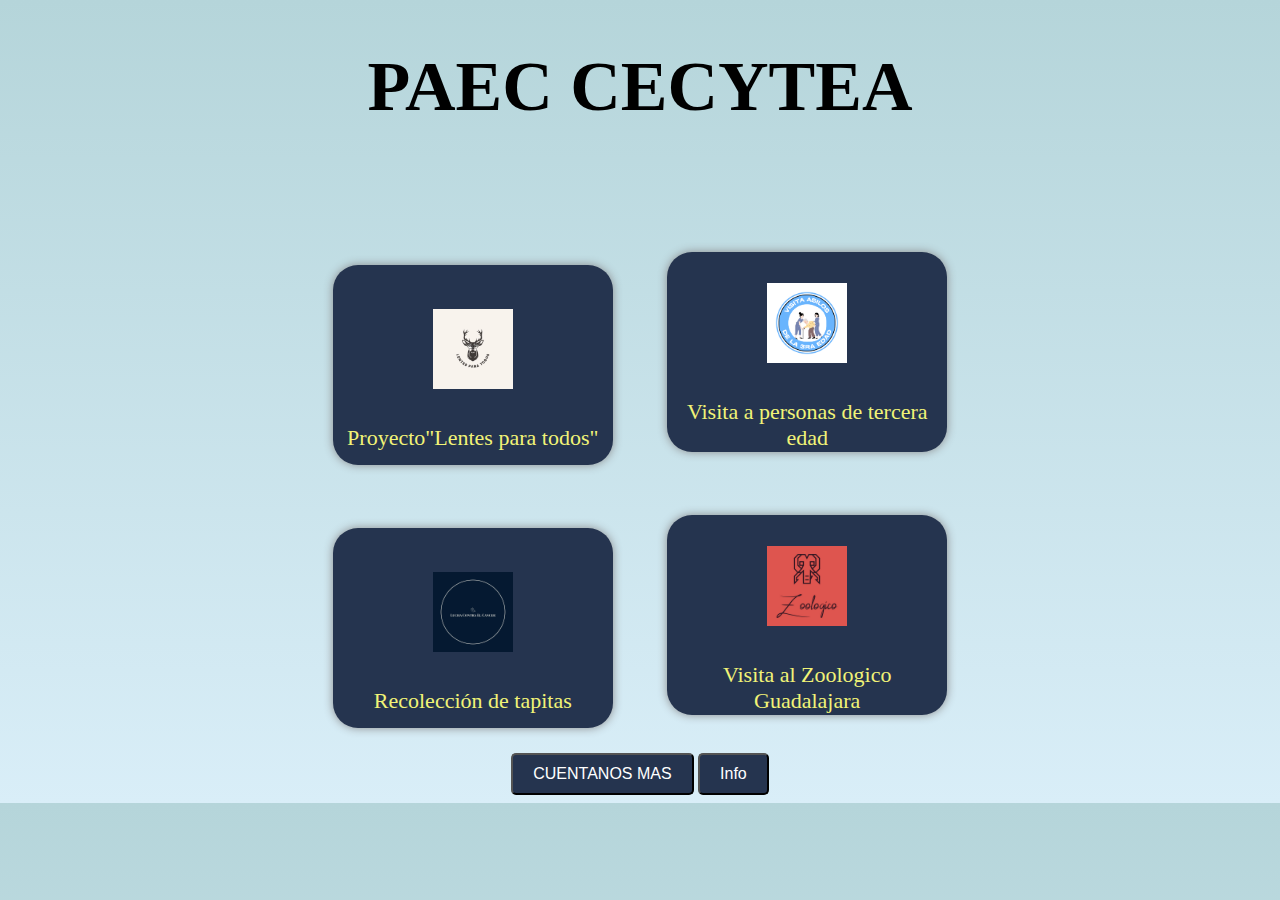
<file: index.html>
<!DOCTYPE html>
<html lang="es">
<head>
 <meta charset="UTF-8">
 <title>Página Principal</title>
 <link rel="stylesheet" href="estilos.css">
</head>
<body>
    <div class="elemento"><h1><center>PAEC CECYTEA</center></h1></div>
   
 <div class="contenedor-botones">
  <button class="boton" onclick="location.href='index2.html'">
<img src="lentes.png.jpg" alt="LENTES">
   <span><center>Proyecto"Lentes para todos"</center></span>
  </button>
  <button class="boton" onclick="location.href='index3.html'">
   <img src="asilo.png.png" alt="ASILO">
   <span><center>Visita a personas de tercera edad</center></span>
  </button>
  <br>
  
  <button class="boton" onclick="location.href='index4.html'">
   <img src="tapitas.png.jpg" alt="TAPITAS">
   <span><center>Recolección de tapitas</center></span>
  </button>
  <button class="boton" onclick="location.href='index5.html'">
   <img src="zoo.png.jpg" alt="ZOOGDL">
   <span><center>Visita al Zoologico Guadalajara</center></span>
  </button>
 </div>
 <center><button class="boton-pequeno" onclick="location.href='is.html'">CUENTANOS MAS</button>
   <button class="boton-info" onclick="location.href='info.html'">Info</button></center>
</body>
</html>
</file>
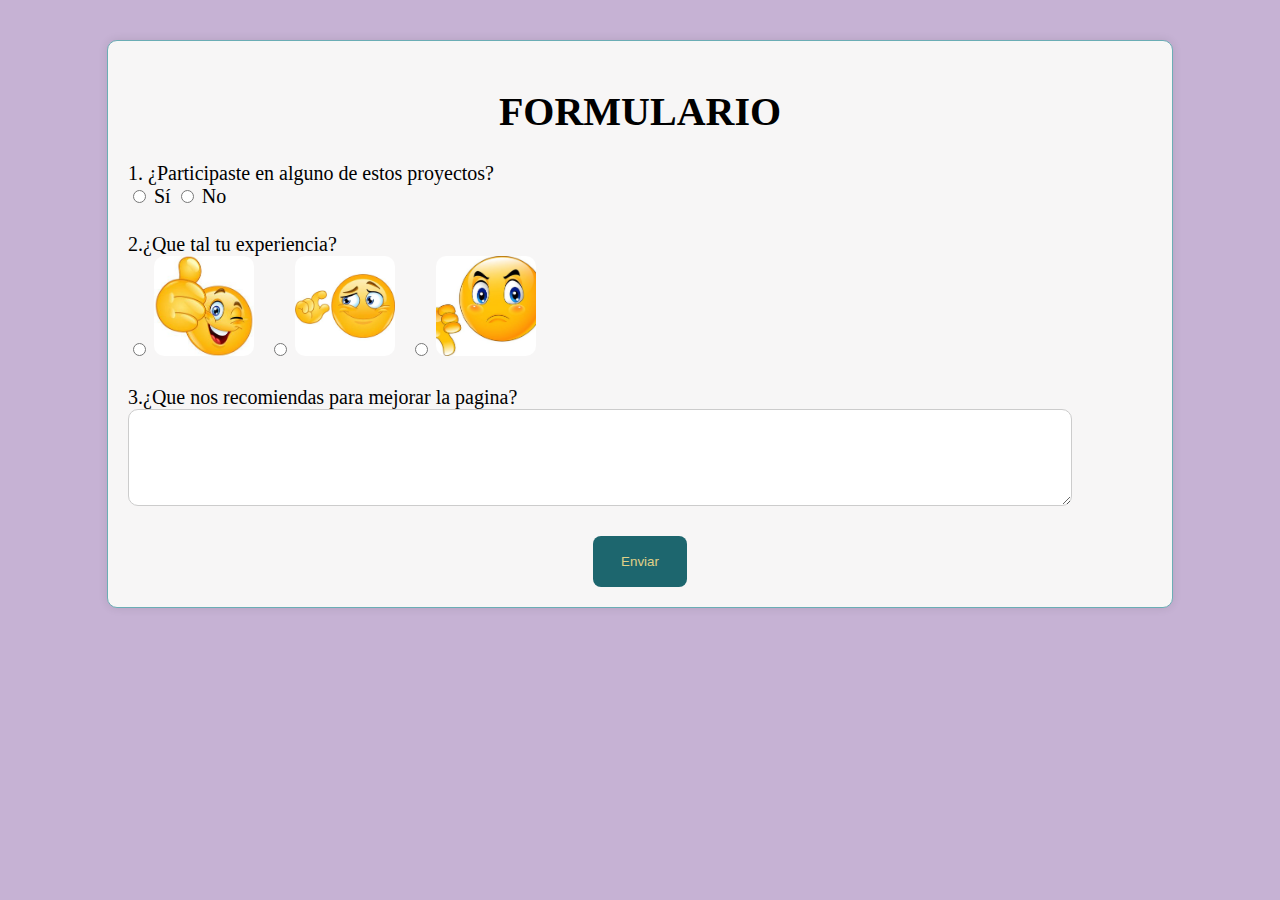
<file: for.html>
<!DOCTYPE html>
<html lang="es">
<head>
    <meta charset="UTF-8">
    <meta name="viewport" content="width=device-width, initial-scale=1.0">
    <title>Formulario</title>
    <link rel="stylesheet" href="estlos4.css">
</head>
<body>
    <form>
        <center>  <h1>FORMULARIO</h1></center>
        
        <!-- Pregunta 1: Si/No -->
        <div class="pregunta">
            <label>1. ¿Participaste en alguno de estos proyectos?</label>
            <div class="si-no">
                <center> <input type="radio" id="si" name="pregunta1" value="si">
                <label for="si">Sí</label>
                <input type="radio" id="no" name="pregunta1" value="no">
                <label for="no">No</label></center>
            </div>
        </div>
        
        <!-- Pregunta 2:imagenes -->
        <div class="pregunta">
            <label>2.¿Que tal tu experiencia?</label>
            <div class="botones-imagenes">
                <center><input type="radio" id="opcion1" name="pregunta2" value="opcion1">
                <label for="opcion1">
                    <img src="bien.jpg.png.jpg" alt="Imagen 1">
                </label>
                <input type="radio" id="opcion2" name="pregunta2" value="opcion2">
                <label for="opcion2">
                    <img src="medio.jpg.png.jpg" alt="Imagen 2">
                </label>
                <input type="radio" id="opcion3" name="pregunta2" value="opcion3">
                <label for="opcion3">
                    <img src="mal.jpg.png.jpg" alt="Imagen 3"></center>
                </label>
            </div>
        </div>
        
        <!-- Pregunta 3: Texto libre -->
        <div class="pregunta">
            <label>3.¿Que nos recomiendas para mejorar la pagina?</label>
            <textarea name="pregunta3" rows="5" cols="50"></textarea>
        </div>
        
        <!-- Botón enviar -->
        <center> <button type="submit">Enviar</button></center>
    </form>
    <script src="script.js"></script>
</body>
</html>
</file>
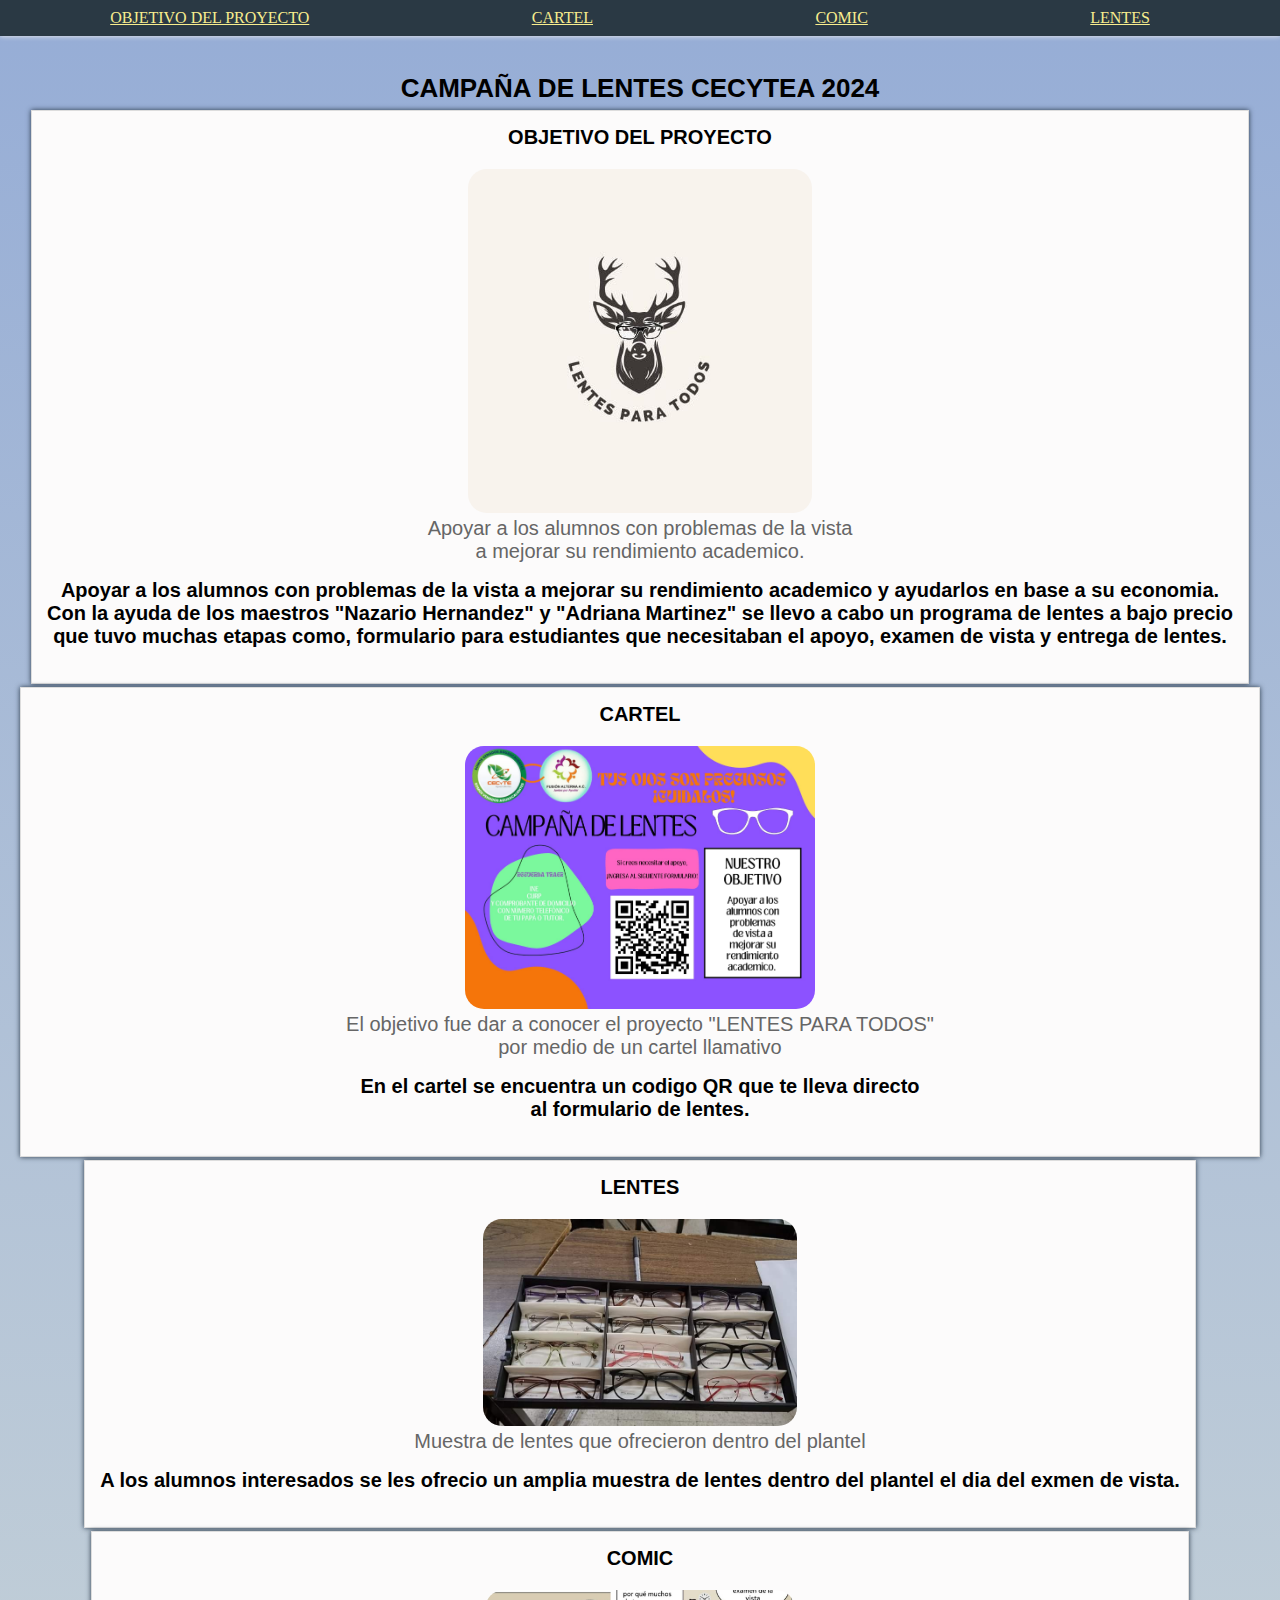
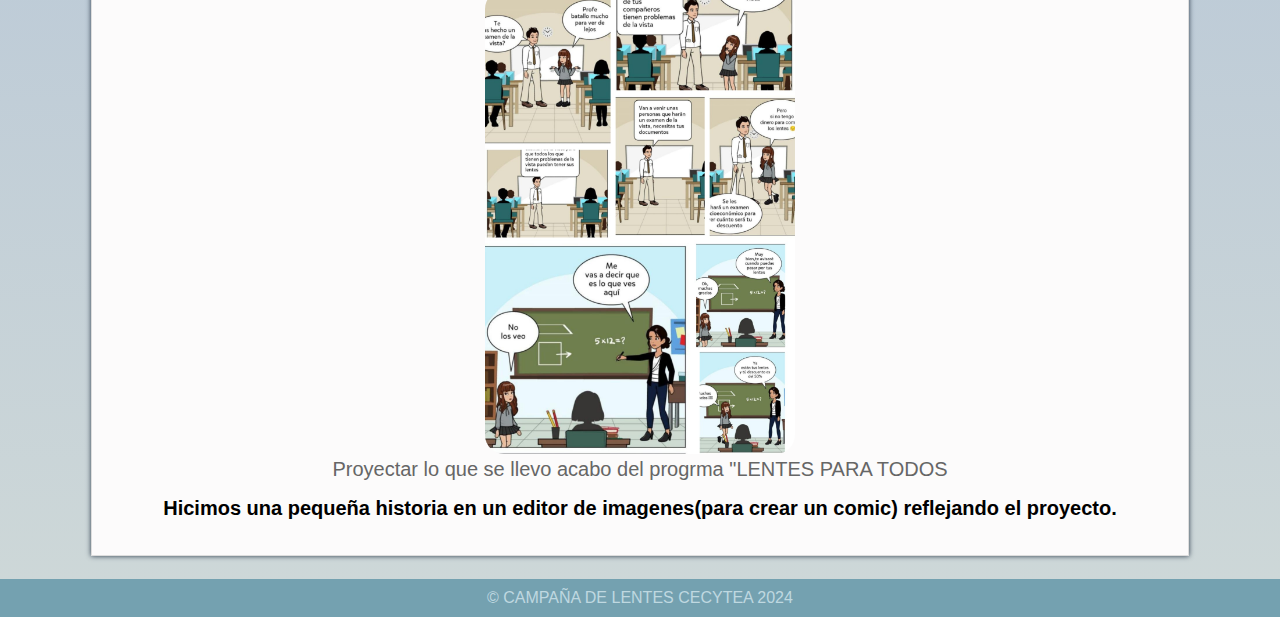
<file: index2.html>
<!DOCTYPE html>
<html lang="es">
<head>
  <meta charset="UTF-8">
  <meta name="viewport" content="width=device-width, initial-scale=1.0">
  <title>Menú</title>
  <link rel="stylesheet" href="estilos12.css">
</head>
<body>
  <header>
    <nav>
      <ul>
        <li><a href="#objetivo" class="boton">OBJETIVO DEL PROYECTO</a></li>
        <li><a href="#actcartel" class="boton">CARTEL</a></li>
        <li><a href="#actcomic" class="boton">COMIC</a></li>
        <li><a href="#lentes" class="boton">LENTES</a></li>
      </ul>
    </nav>
  </header>
  <main>
    <h1> CAMPAÑA DE LENTES CECYTEA 2024 </h1>
    <section id="objetivo">
      <!-- Contenido de Tapas -->
      <center><h3>OBJETIVO DEL PROYECTO</h3>
      <figure>
        <img src="logol.png.jpg" alt="logol.png.jpg">
        <figcaption>Apoyar a los alumnos con problemas de la vista<br> a mejorar su rendimiento academico.</figcaption>
      </figure>
      <p><h3>Apoyar a los alumnos con problemas de la vista a mejorar su rendimiento academico y ayudarlos en base a su economia.<br>
        Con la ayuda de los maestros "Nazario Hernandez" y "Adriana Martinez" se llevo a cabo un programa de lentes a bajo precio<br>
         que tuvo muchas etapas como, formulario para estudiantes que necesitaban el apoyo, examen de vista y entrega de lentes.</h3></p></center>
    </section>

    <section id="actcartel">
      <!-- Contenido de Tapas -->
      <center><h3>CARTEL</h3>
      <figure>
        <img src="cartel.jpg.png.jpg" alt="cartel.jpg.png.jpg">
        <figcaption>El objetivo fue dar a conocer el proyecto "LENTES PARA TODOS"<br> por medio de un cartel llamativo</figcaption>
      </figure>
      <p><h3>En el cartel se encuentra un codigo QR que te lleva directo <br>al formulario de lentes.</h3></p></center>
    </section>
    <!-- ... -->
    <section id="lentes">
      <!-- Contenido de Tapas -->
      <center><h3>LENTES</h3>
      <figure>
        <img src="lentesp.jpg.png.jpg" alt="lentesp.jpg.png.jpg">
        <figcaption>Muestra de lentes que ofrecieron dentro del plantel</figcaption>
      </figure>
      <p><h3>A los alumnos interesados se les ofrecio un amplia muestra de lentes dentro del plantel el dia del exmen de vista.</h3></p></center>
    </section>
    <section id="actcomic">
      <!-- Contenido de Tapas -->
      <center><h3>COMIC</h3>
      <figure>
        <img src="comic.jpg.png.jpg" alt="comic.jpg.png.jpg">
        <figcaption>Proyectar lo que se llevo acabo del progrma "LENTES PARA TODOS</figcaption>
      </figure>
      <p><h3>Hicimos una pequeña historia en un editor de imagenes(para crear un comic) reflejando el proyecto.</h3></p></center>
    </section>
  </main>
  <footer>
    <center><p>&copy; CAMPAÑA DE LENTES CECYTEA 2024</p></center>
  </footer>
</body>
</html>
</file>
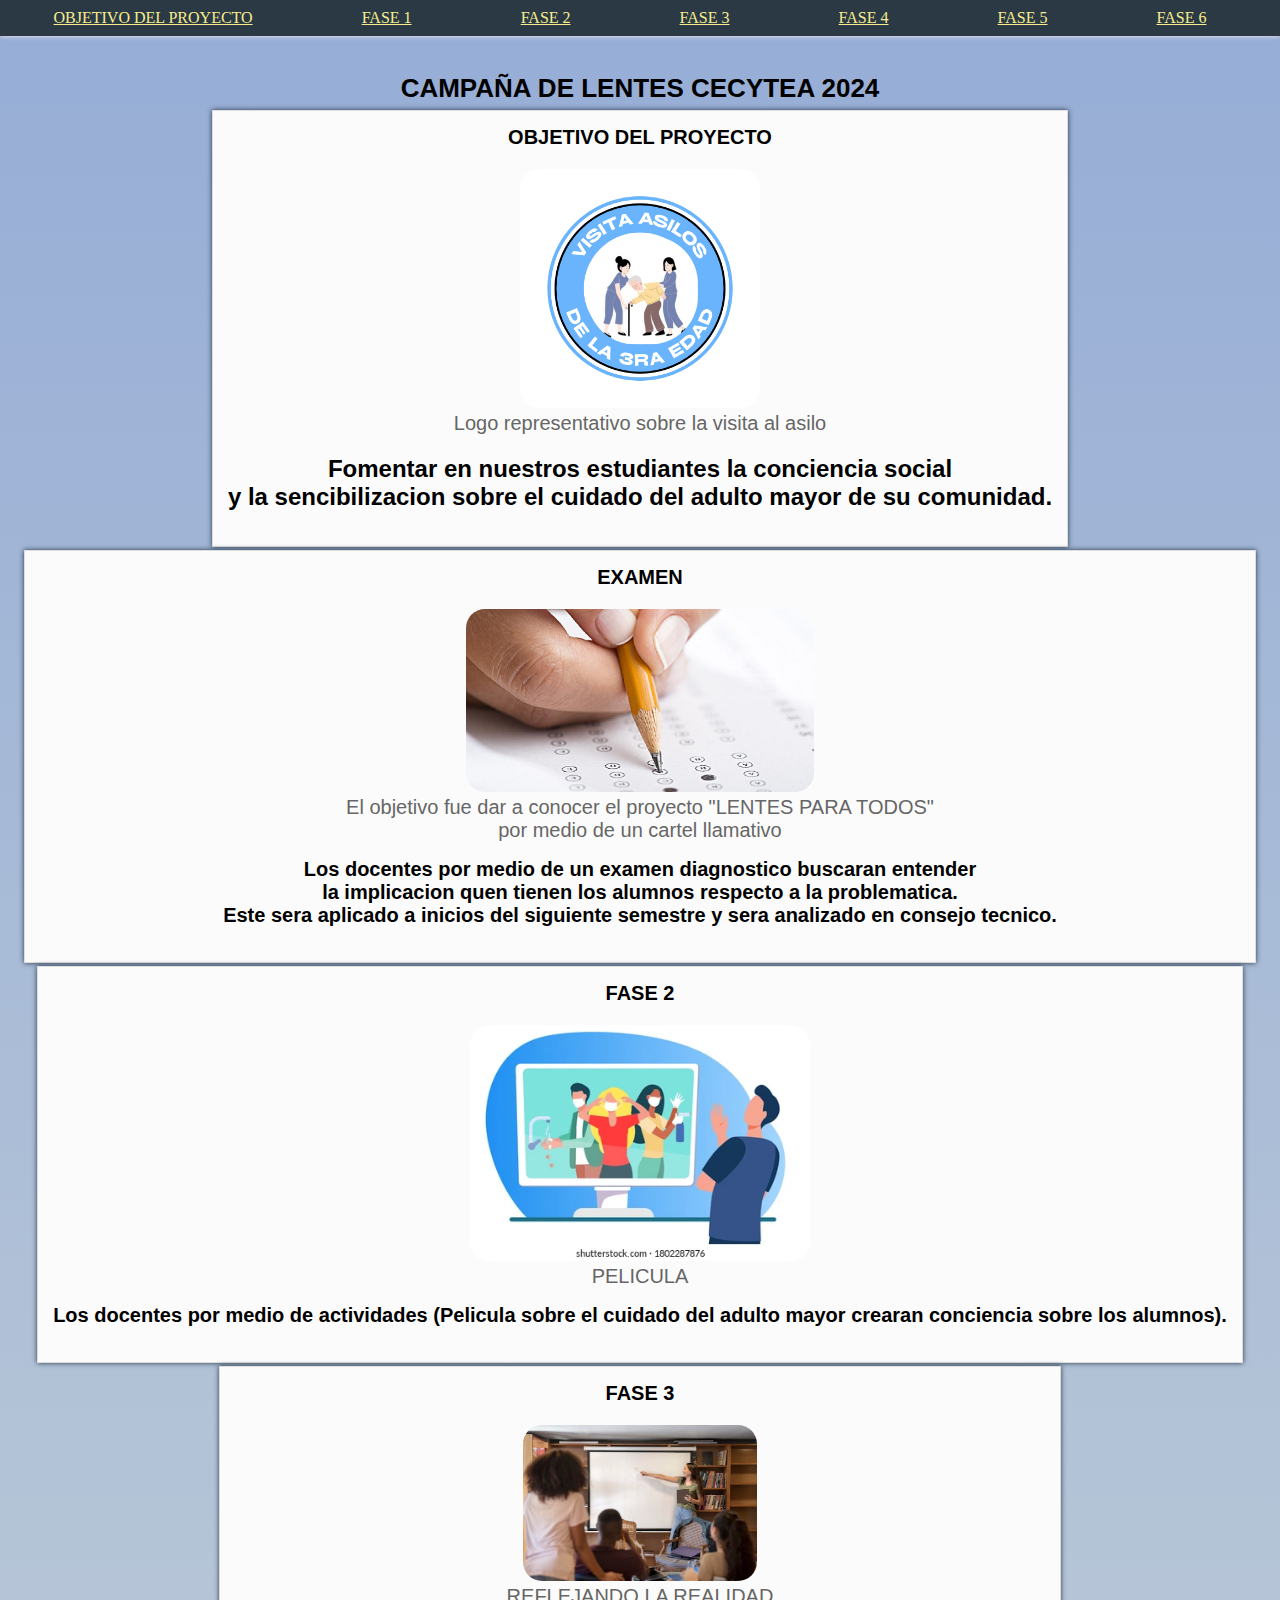
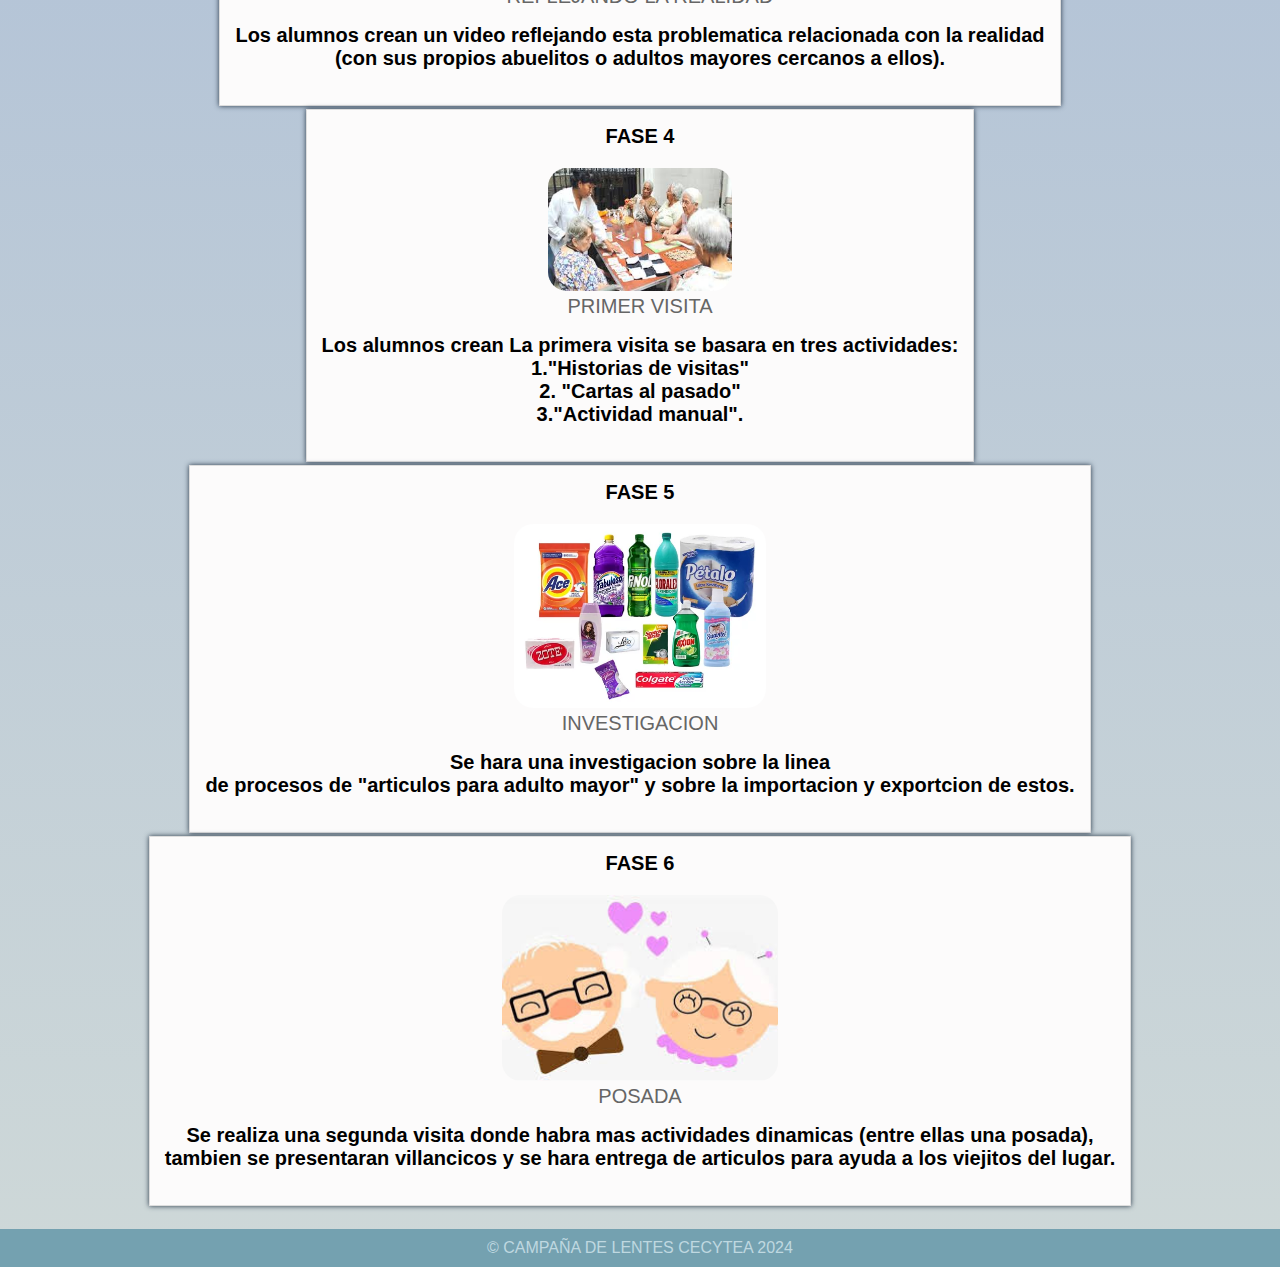
<file: index3.html>
<!DOCTYPE html>
<html lang="es">
<head>
  <meta charset="UTF-8">
  <meta name="viewport" content="width=device-width, initial-scale=1.0">
  <title>Menú</title>
  <link rel="stylesheet" href="estilos12.css">
</head>
<body>
  <header>
    <nav>
      <ul>
        <li><a href="#proposito" class="boton">OBJETIVO DEL PROYECTO</a></li>
        <li><a href="#fase1" class="boton">FASE 1</a></li>
        <li><a href="#fase2" class="boton">FASE 2</a></li>
        <li><a href="#fase3" class="boton">FASE 3</a></li>
        <li><a href="#fase4" class="boton">FASE 4</a></li>
        <li><a href="#fase5" class="boton">FASE 5</a></li>
        <li><a href="#fase6" class="boton">FASE 6</a></li>
      </ul>
    </nav>
  </header>
  <main>
    <h1> CAMPAÑA DE LENTES CECYTEA 2024 </h1>
    <section id="proposito">
      <!-- Contenido de Tapas -->
      <center><h3>OBJETIVO DEL PROYECTO</h3>
      <figure>
        <img src="asilo.png.png" alt="asilo.png.png">
        <figcaption>Logo representativo sobre la visita al asilo</figcaption>
      </figure>
      <p><h2>Fomentar en nuestros estudiantes la conciencia social <br>
        y la sencibilizacion sobre el cuidado del adulto mayor de su comunidad.</h2></p></center>
    </section>

    <section id="fase1">
      <!-- Contenido de Tapas -->
      <center><h3>EXAMEN</h3>
      <figure>
        <img src="fase1.jpg.png" alt="fase1.jpg.png">
        <figcaption>El objetivo fue dar a conocer el proyecto "LENTES PARA TODOS"<br> por medio de un cartel llamativo</figcaption>
      </figure>
      <p><h3>Los docentes por medio de un examen diagnostico  buscaran entender <br>
        la implicacion quen tienen los alumnos respecto a la problematica. <br>
        Este sera aplicado a inicios del siguiente semestre y sera analizado en consejo tecnico.</h3></p></center>
    </section>
    <!-- ... -->
    <section id="fase2">
      <!-- Contenido de Tapas -->
      <center><h3>FASE 2</h3>
      <figure>
        <img src="fase2.jpg.png" alt="fase2.jpg.png">
        <figcaption>PELICULA</figcaption>
      </figure>
      <p><h3>Los docentes por medio de actividades (Pelicula sobre el cuidado del adulto mayor crearan
        conciencia sobre los alumnos).</h3></p></center>
    </section>
    <section id="fase3">
      <!-- Contenido de Tapas -->
      <center><h3>FASE 3</h3>
      <figure>
        <img src="fase3.jpg.png" alt="fase3.jpg.png">
        <figcaption>REFLEJANDO LA REALIDAD</figcaption>
      </figure>
      <p><h3>Los alumnos crean 
        un video reflejando esta problematica relacionada con la realidad <br>
        (con sus propios abuelitos o adultos mayores cercanos a ellos).</h3></p></center>
    </section>
    <section id="fase4">
        <!-- Contenido de Tapas -->
        <center><h3>FASE 4</h3>
        <figure>
          <img src="fase4.jpg.png" alt="fase4.jpg.png">
          <figcaption>PRIMER VISITA</figcaption>
        </figure>
        <p><h3>Los alumnos crean La primera visita se basara en tres actividades: <br>1."Historias de visitas"<br>2.
        "Cartas al pasado"<br>3."Actividad manual".</h3></p></center>
      </section>
      <section id="fase5">
        <!-- Contenido de Tapas -->
        <center><h3>FASE 5</h3>
        <figure>
          <img src="fase5.jpg.png" alt="fase5.jpg.png">
          <figcaption>INVESTIGACION</figcaption>
        </figure>
        <p><h3>Se hara una investigacion sobre la linea<br> de procesos de
          "articulos para adulto mayor" y sobre la importacion y exportcion de estos.</h3></p></center>
      </section>
      <section id="fase6">
        <!-- Contenido de Tapas -->
        <center><h3>FASE 6</h3>
        <figure>
          <img src="fase6.jpg.png" alt="fase6.jpg.png">
          <figcaption>POSADA</figcaption>
        </figure>
        <p><h3>Se realiza una segunda visita donde habra mas actividades dinamicas (entre ellas una posada),<br>
            tambien se presentaran villancicos y se hara entrega de articulos para ayuda a los viejitos del lugar.</h3></p></center>
      </section>
  </main>
  <footer>
    <center><p>&copy; CAMPAÑA DE LENTES CECYTEA 2024</p></center>
  </footer>
</body>
</html>
</file>
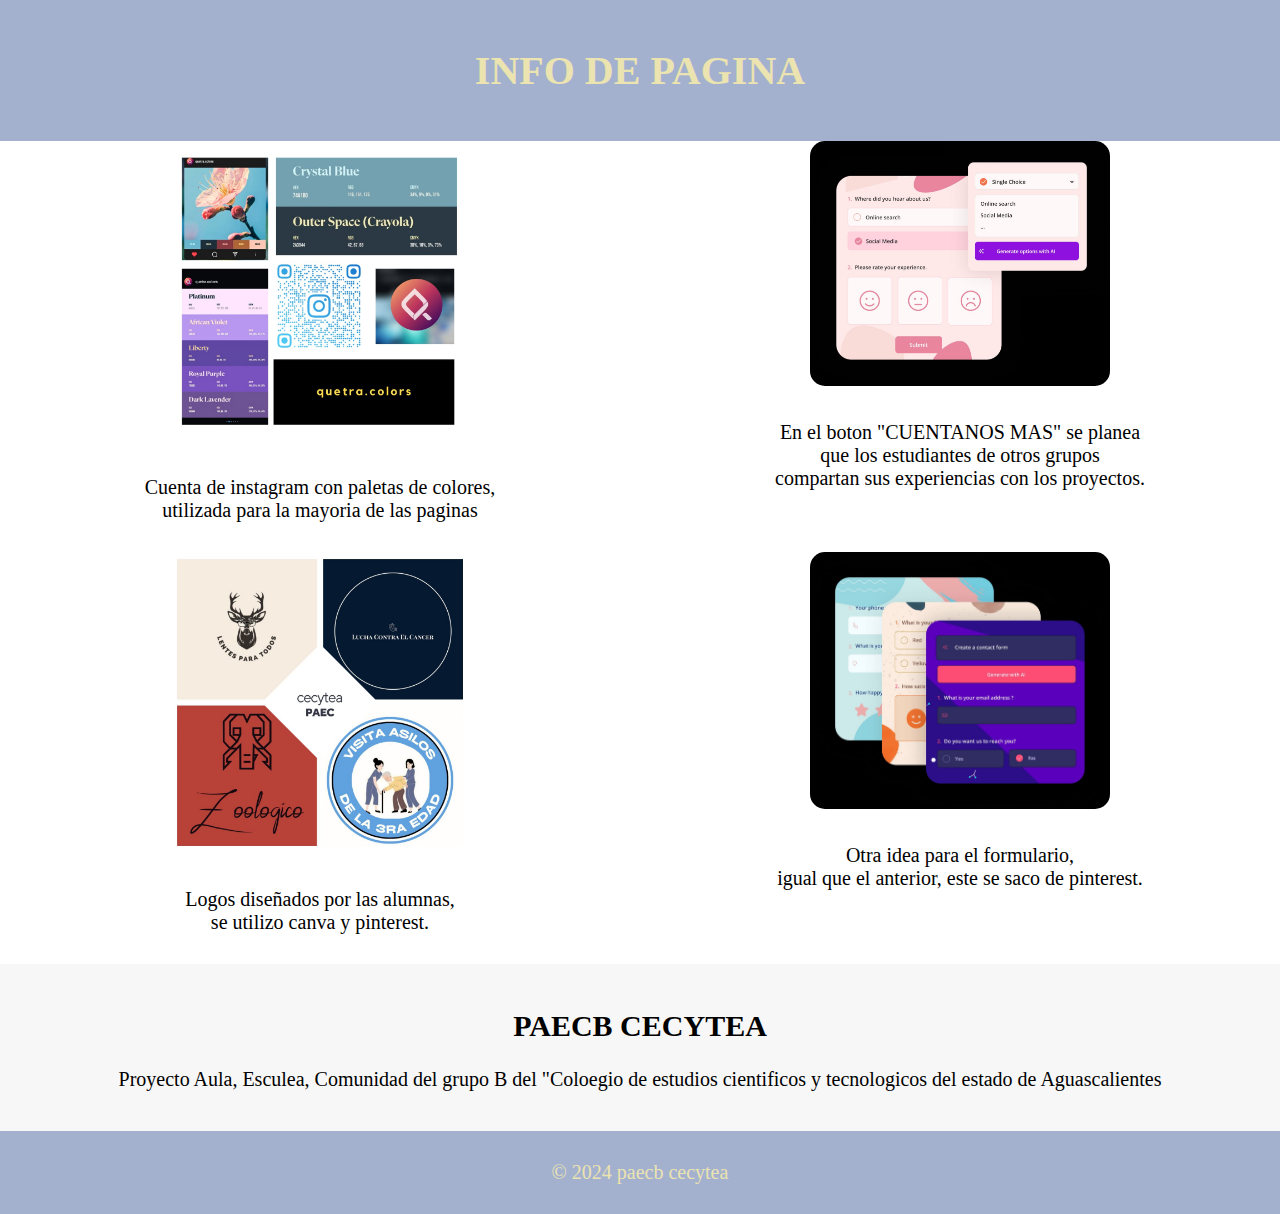
<file: info.html>
<!DOCTYPE html>
<html lang="es">
<head>
    <meta charset="UTF-8">
    <meta name="viewport" content="width=device-width, initial-scale=1.0">
    <title>Información Visual</title>
    <link rel="stylesheet" href="estilos13.css">
</head>
<body>
    <header>
        <h1>INFO DE PAGINA</h1>
    </header>
    <main>
        <div class="collage">
            <div class="imagen1">
                <center> <img src="color.jpg.png.jpg" alt="Imagen 1">
                <p>Cuenta de instagram con paletas de colores,
                     <br>utilizada para la mayoria de las paginas</p></center>
            </div>
            <div class="imagen2">
                <center> <img src="formulario.jpg.png.jpg" alt="Imagen 2">
                <p>En el boton "CUENTANOS MAS" se planea<br>
                    que los estudiantes de otros grupos<br>
                    compartan sus experiencias con los proyectos.</p></center>
            </div>
            <br> <br>
            <div class="imagen3">
                <center> <img src="logosc.jpg.png.jpg.jpeg" alt="Imagen 3">
                <p>Logos diseñados por las alumnas,<br> se utilizo canva y pinterest.</p></center>
            </div>
            <div class="imagen4">
                <center><img src="for2.jpg.png.jpg" alt="Imagen 4">
                <p>Otra idea para el formulario,<br> igual que el anterior, este se saco de pinterest.</p></center>
            </div>
        </div>
        <section class="explicacion">
            <center><h2>PAECB CECYTEA</h2>
            <p>Proyecto Aula, Esculea, Comunidad del grupo B del "Coloegio de estudios cientificos y tecnologicos del estado de Aguascalientes</p></center>
        </section>
    </main>
    <footer>
        <p>&copy; 2024 paecb cecytea</p>
    </footer>
</body>
</html>
</file>
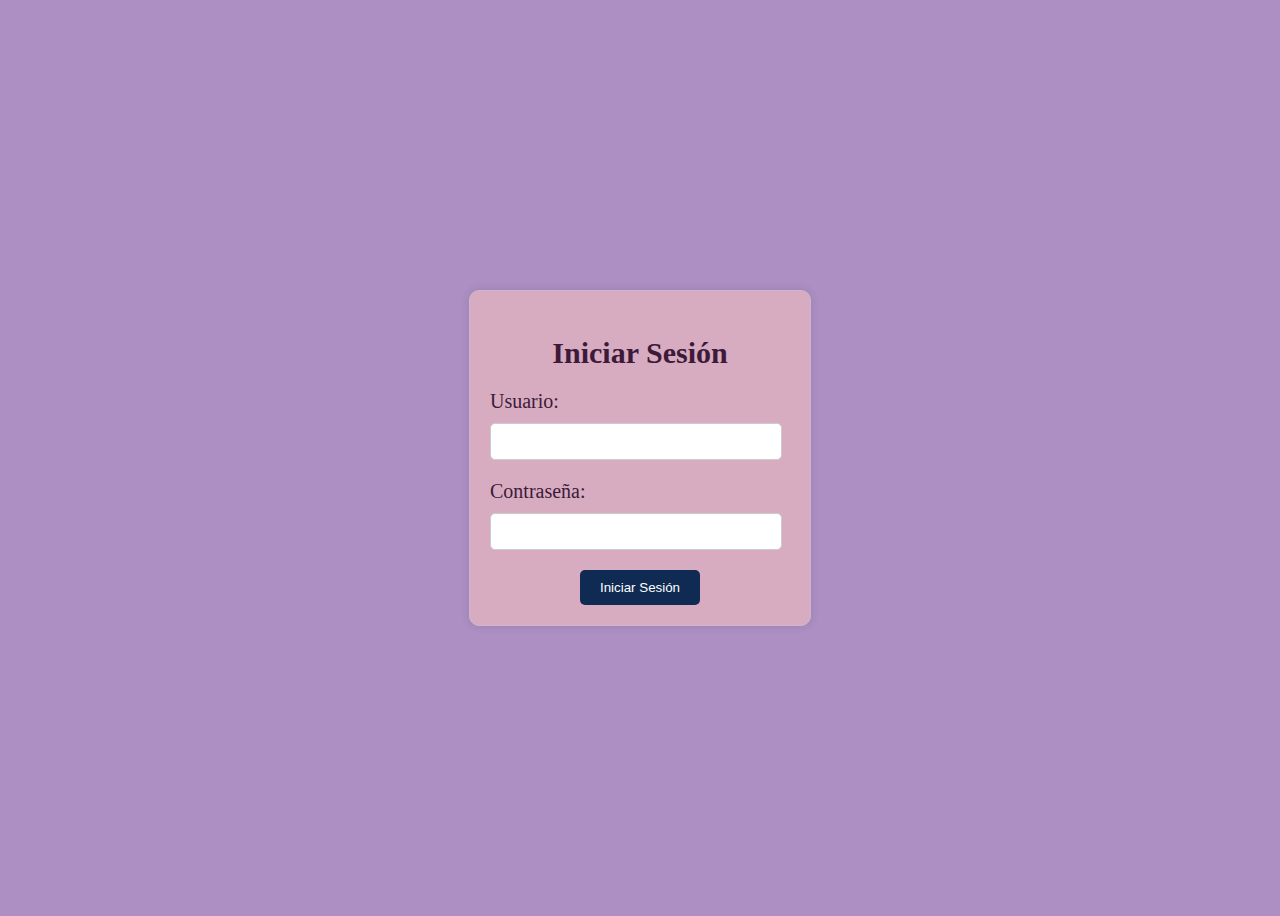
<file: is.html>
<!DOCTYPE html>
<html lang="es">
<head>
    <meta charset="UTF-8">
    <meta name="viewport" content="width=device-width, initial-scale=1.0">
    <title>Iniciar Sesión</title>
    <link rel="stylesheet" href="estlios5.css">
</head>
<body>
    <div class="contenedor">
        <div class="caja-login">
            <h2>Iniciar Sesión</h2>
            <form id="formulario-login">
                <div class="grupo-input">
                    <label for="usuario">Usuario:</label>
                    <input type="text" id="usuario" name="usuario" required>
                </div>
                <div class="grupo-input">
                    <label for="contraseña">Contraseña:</label>
                    <input type="password" id="contraseña" name="contraseña" required>
                </div>
                <center><button type="submit">Iniciar Sesión</button></center>
            </form>
        </div>
    </div>

    <script src="script2.js"></script>
</body>
</html>
</file>
<file: estilos.css>
body {
  font-family: Arial, sans-serif;
  background-image: linear-gradient(to bottom, #B5D5DA, #d9eef8);
 }
 
   
   @keyframes fadeIn {
     from {
       opacity: 0;
       transform: scale(3);
       color:#919BAA
     }
     to {
       opacity: 1;
       transform: scale(1);
       color:#303131
     }
   }
 .elemento{
  font-family: serif;
     animation: fadeIn 2s;
     font-size:35px;
     transition:all 0.5 ease-in-out;
 }
 .contenedor-botones {
  text-align: center;
  margin-top: 100px;
 }
 .boton-pequeno {
  font-size: 16px;
  padding: 10px 20px;
  border-radius: 5px;
  background-color: #25344F;
  color: #fff;
  cursor: pointer;
}
.boton-info {
  font-size: 16px;
  padding: 10px 20px;
  border-radius: 5px;
  background-color: #25344F;
  color: #fff;
  cursor: pointer;
}
 
 .boton {
  width: 280px;
  height: 200px;
  margin: 25px;
  border: none;
  border-radius: 25px;
  background-color: #25344F;
  box-shadow: 0 0 10px rgb(139, 139, 141);
  cursor: pointer;
  transition: all 0.5s ease;
 }
 
 .boton:hover {
  transform: scale(1.1);
  box-shadow: 0 0 20px rgb(255, 255, 255);
 }
 
 .boton img {
  width: 80px;
  height: 80px;
  margin: 30px;
 }
 
 .boton span {
  font-size: 22px;
  font-family: serif;
  color: #f1f377;
 }
</file>
<file: estlos4.css>
body {
    background-color: #c6b2d4;
    font-family: serif;
    font-size:20px;
    margin: 0;
    padding: 0;
}

form {
    background-color: #f7f6f6;
    width: 80%;
    margin: 40px auto;
    padding: 20px;
    border: 1px solid #6BADB5;
    border-radius: 10px;
    box-shadow: 0 0 10px rgba(0, 0, 0, 0.1);
}

.pregunta {
    margin-bottom: 25px;
}

.si-no {
    display: flex;
    justify-content: space-between;
}

.botones-imagenes {
    display: flex;
    justify-content: space-between;
}

.botones-imagenes label {
    margin-right: 10px;
}

.botones-imagenes img {
    width: 100px;
    height: 100px;
    object-fit: cover;
    border-radius: 10px;
}

textarea {
    width: 90%;
    padding: 10px;
    border: 1px solid #ccc;
    border-radius: 10px;
}

button[type="submit"] {
    background-color: #1D666E;
    color: #E0D187;
    padding: 18px 28px;
    border: none;
    border-radius: 8px;
    cursor: pointer;
}

button[type="submit"]:hover {
    background-color: #6BADB5;
}
</file>
<file: estilos12.css>
body {
    font-family: Arial, sans-serif;
    margin: 0;
    padding: 0;
    background-image: linear-gradient(to bottom, #96ADD6, #CED8D8);
  }
  
  header {
    background-color: #2A3944 ;
    color: #FBEB62;
    padding: 9px;
    text-align: center;
    box-shadow: 0 0 5px rgb(241, 237, 237);
  }
  
  nav ul {
    list-style: none;
    margin: 0;
    padding: 0;
    display: flex;
    justify-content: space-around;
  }
  
  nav li {
    margin-right: 20px;
  }
  
  .boton {
    color: #f8ed8e;
    
    font-family: serif;
    padding: 15px 25px;
    border-radius: 5px;
    transition: background-color 0.2s ease;
  }
  
  .boton:hover {
    background-color: #9EBDC4;
  }
  
  .boton:active {
    background-color: #080808;
  }
  
  main {
    display: flex;
    flex-direction: column;
    align-items: center;
    padding: 20px;
  }
  
  section {
    background-color: #fcfbfb;
    padding: 15px;
    border: 1px solid #ddd;
    box-shadow: 0 0 5px rgba(39, 55, 73, 0.993);
    margin-bottom: 3px;
  }
  
  h1 {
    font-size: 26px;
    margin-bottom: 6px;
  }
  
  h3 {
    font-size: 20px;
    margin-top: 0;
  }
  
  figure {
    margin: 8px auto;
  }
  
  figcaption {
    font-size: 20px;
    color: #666;
    text-align: center;
  }
  
  img {
    width: 29%;
    height: auto;
    border-radius: 19px;
  }
  
  footer {
    background-color: #74A1B0;
    color: #bfd8e0;
    padding: 10px;
    text-align: center;
    clear: both;
  }
  
  footer p {
    margin: 0;
  }
  
  /* Efectos de transición */
  .boton:hover {
    transform: scale(0.5);
  }
  
  section:hover {
    box-shadow: 0 0 10px rgba(0, 0, 0, 0.2);
  }
  
  /* Media queries para responsive design */
  @media (max-width: 3px) {
    main {
      flex-direction: column;
    }
    
    section {
      margin-bottom: 5px;
    }
  }
  
  @media (max-width: 300px) {
    .boton {
      padding: 10px 20px;
    }
    
    h1 {
      font-size: 24px;
    }
    
    h3 {
      font-size: 18px;
    }
  }
</file>
<file: estilos13.css>
body {
    font-family: serif;
    font-size:20px;
    margin: 0;
    padding: 0;
}

header {
    background-color: #A3B1CF;
    color: #ebe3b0;
    padding: 20px;
    font-family: serif;
    text-align: center;
}

.collage {
    display: flex;
    flex-wrap: wrap;
    justify-content: center;
}

.imagen1, .imagen2, .imagen3, .imagen4 {
    display: flex;
    flex-direction: column;
    width: 50%;
    height: auto;
    border-radius: 25px;
}

.imagen1 p, .imagen2 p, .imagen3 p, .imagen4 p {
   font-size: 20px;
   padding: 10px;
   text-align: center;
   color: black;
}

img {
    width: 47%;
    height: auto;
    object-fit: cover;
    border-radius: 15px;
}

.explicacion {
    padding: 20px;
    background-color: #f7f7f7;
}

footer {
    background-color: #A3B1CF;
    color: #ebe3b0;
    padding: 10px;
    font-family: serif;
    text-align: center;
    clear: both;
}
</file>
<file: estlios5.css>
body {
    font-family: serif;
    font-size:20px;
    color: #3d1a39;
    background-color: #ad8fc3;
}

.contenedor {
    width: 100%;
    height: 100vh;
    display: flex;
    justify-content: center;
    align-items: center;
}

.caja-login {
    width: 300px;
    padding: 20px;
    background-color: #d7acc0;
    border: 1px solid #ceb5d4;
    border-radius: 10px;
    box-shadow: 0 0 10px rgba(0, 0, 0, 0.1);
}

.caja-login h2 {
    text-align: center;
    margin-bottom: 20px;
}

.grupo-input {
    margin-bottom: 20px;
}

.grupo-input label {
    display: block;
    margin-bottom: 10px;
}

.grupo-input input {
    width: 90%;
    padding: 10px;
    border: 1px solid #ccc;
    border-radius: 5px;
}

button[type="submit"] {
    background-color: #102b53;
    color: #fff;
    padding: 10px 20px;
    border: none;
    border-radius: 5px;
    cursor: pointer;
}

button[type="submit"]:hover {
    background-color: #7d9fc0;
}
</file>
